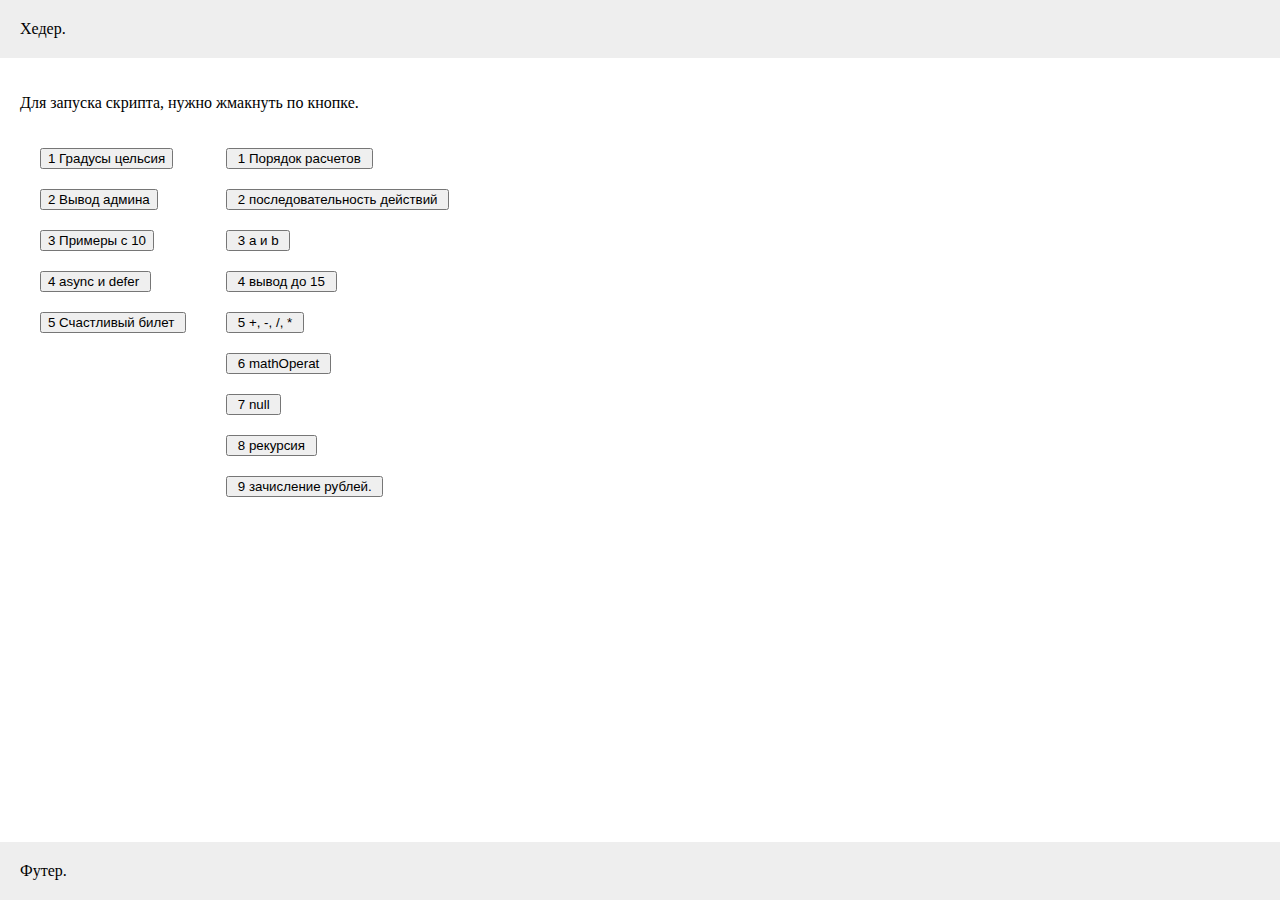
<file: AE/index.html>
<!DOCTYPE html>
<html lang="ru">

<head>
    <link rel="stylesheet" href="style.css">
    <meta charset="UTF-8">
    <title>ДЗ по JS</title>
</head>

<body class="Site">

<header>
    <div class="container">
        <p>Хедер.</p>
    </div>
</header>

<main class="Site-content container">

    <p> Для запуска скрипта, нужно жмакнуть по кнопке. </p>
    <div class="flex-container">
        <div>
            <input class="bat" type="button" name="hello"
                   value="1 Градусы цельсия" OnClick="loadScript('tCel','js/hw_1_1.js');">
            <input class="bat" type="button" name="hello"
                   value="2 Вывод админа" OnClick="loadScript('adm','js/hw_1_2.js');">
            <input class="bat" type="button" name="hello"
                   value="3 Примеры с 10" OnClick="loadScript('ind10','js/hw_1_3.js');">
            <input class="bat" type="button" name="hello"
                   value="4 async и defer " OnClick="loadScript('async_defer','js/hw_1_4.js');">
            <input class="bat" type="button" name="hello"
                   value="5 Счастливый билет " OnClick="loadScript('nTiket','js/hw_1_5.js');">
        </div>
        <div>
            <input class="bat" type="button" name="hello"
                   value=" 1 Порядок расчетов " OnClick="loadScript('abcd','js/hw_2_1.js');">
            <input class="bat" type="button" name="hello"
                   value=" 2 последовательность действий " OnClick="loadScript('sequencing','js/hw_2_2.js');">
            <input class="bat" type="button" name="hello"
                   value=" 3 a и b " OnClick="loadScript('AiB','js/hw_2_3.js');">
            <input class="bat" type="button" name="hello"
                   value=" 4 вывод до 15 " OnClick="loadScript('abcd','js/hw_2_4.js');">
            <input class="bat" type="button" name="hello"
                   value=" 5 +, -, /, * " OnClick="loadScript('pmdu','js/hw_2_5.js');">
            <input class="bat" type="button" name="hello"
                   value=" 6 mathOperat " OnClick="loadScript('mathOperat','js/hw_2_6.js');">
            <input class="bat" type="button" name="hello"
                   value=" 7 null " OnClick="loadScript('null','js/hw_2_7.js');">
            <input class="bat" type="button" name="hello"
                   value=" 8 рекурсия " OnClick="loadScript('recurs','js/hw_2_8.js');">
            <input class="bat" type="button" name="hello"
                   value=" 9 зачисление рублей. " OnClick="loadScript('rub','js/hw_2_9.js');">
        </div>
    </div>
    <!--<div class="bat">-->
    <!--<input type="button" value="Script2!"-->
    <!--name="hello" OnClick="vInfo('kod6');">-->
    <!--</div>-->

    <div id="info"></div>
    <br>
    <div id="descript"></div>
    <br>
    <div id="decision"></div>

</main>

<footer>
    <div class="container">
        <p>Футер.</p>
    </div>

</footer>

<script language="javascript">

    // /**
    //  * выводит в div с id "info" указанную информацию.
    //  */
    // function vInfo(inf) {
    //     document.getElementById('info').innerHTML = `${inf}`;
    // }

    /** Функция подключает внешний файл .js перед закрывающим тегом body.
     * Если скрипт с указанным id уже создан, то этот элемент script будет удален из body.
     * Чтобы браузер не ругался на повторно определяемые переменные, при перезапуске внешнего скрипта,
     * код скрипта, в подключаемом файле, нужно обернуть в функцию.
     * @param aidi значение id приваемое элементу script при создании этого элемента.
     * (При повторном обращении, к этой функции, ранее созданный элемент с этим id будет удаляться.)
     * @param url строка с папкой и именем файла js. ( Например js/script.js )
     */
    function loadScript(aidi, url) {
        let card = document.getElementById(aidi);
        // console.log(card);
        if (card === null) {
            let script = document.createElement('script');
            script.id = aidi;
            script.src = url;
            document.getElementsByTagName('body')[0].appendChild(script);
            document.getElementById('info').innerHTML = `Запущен скрипт ${url}`
        } else {
            remove(document.getElementById(aidi));
            document.getElementById('info').innerHTML = 'Этот скрипт уже запускался. Для перезапуска нажмите кнопку еще раз.'
        }
    }

    /**
     * удаляет из html элемент с указанным elem
     * @param elem это id элемента который необходимо удалить.
     * @returns {Node}
     */
    function remove(elem) {
        return elem.parentNode ? elem.parentNode.removeChild(elem) : elem;
    }

</script>
</body>
</html>
</file>
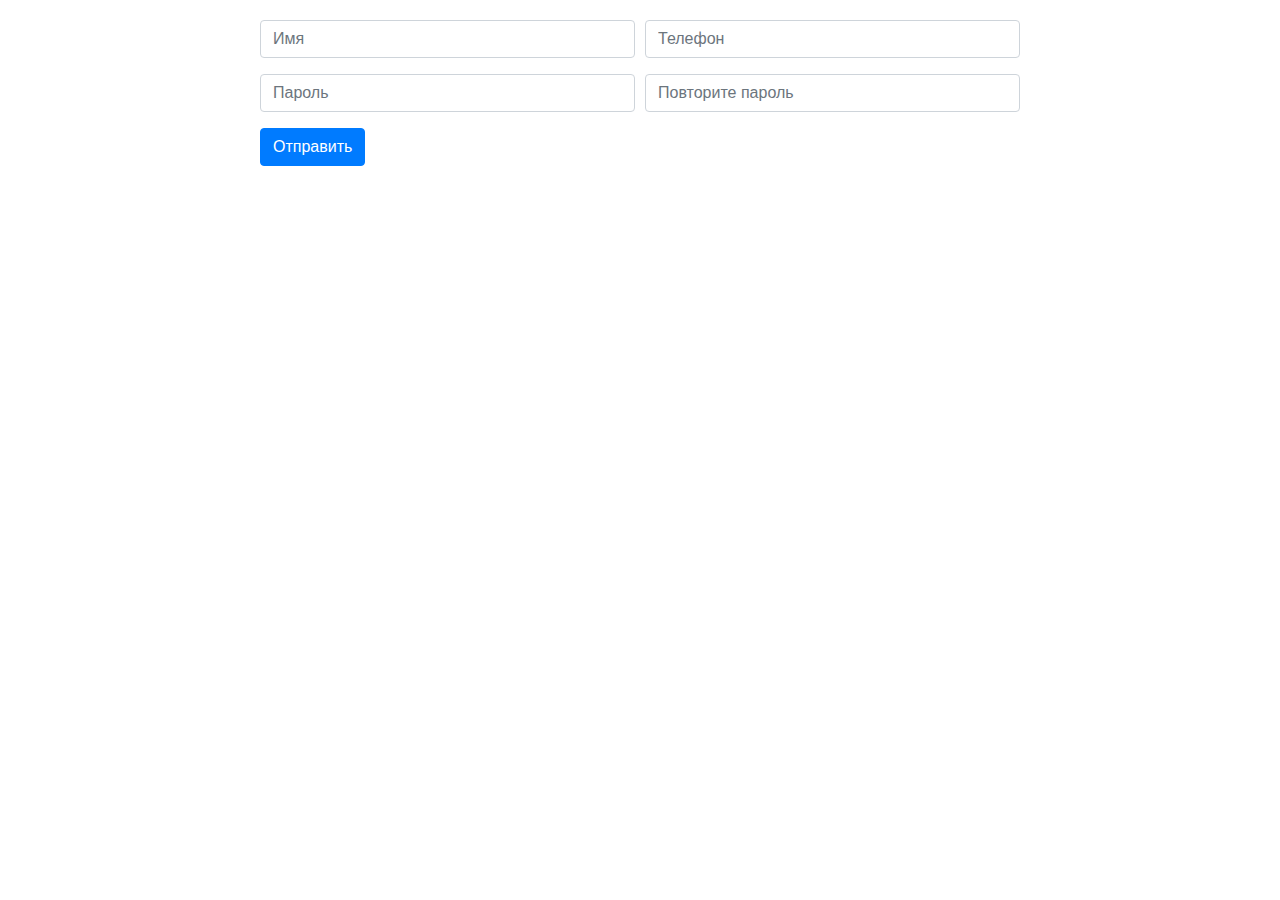
<file: form/index.html>
<!DOCTYPE html>
<html lang="en">
<head>
  <meta charset="UTF-8">
  <title>Форма</title>
  <meta name="viewport" content="width=device-width, initial-scale=1, shrink-to-fit=no">
  <link rel="stylesheet" href="https://maxcdn.bootstrapcdn.com/bootstrap/4.0.0/css/bootstrap.min.css" integrity="sha384-Gn5384xqQ1aoWXA+058RXPxPg6fy4IWvTNh0E263XmFcJlSAwiGgFAW/dAiS6JXm" crossorigin="anonymous">
  <style>
    .form-wrap {
      margin: auto;
      padding: 20px;
      max-width: 800px;
    }
  </style>
</head>
<body>
<div class="form-wrap">
  <form action="" class="my-form" action="">
    <div class="form-row">
      <div class="form-group col-md-6">
        <input type="text" name="name" class="form-control" placeholder="Имя">
      </div>
      <div class="form-group col-md-6">
        <input type="text" name="phone" class="form-control" placeholder="Телефон">
      </div>
    </div>

    <div class="form-row">
      <div class="form-group col-md-6">
        <input type="password" name="password" class="form-control " placeholder="Пароль">
        <!--<div class="invalid-feedback">-->
          <!--kjdfvolkdfolvkm kdfjvn djn kjndfgn-->
        <!--</div>-->
      </div>
      <div class="form-group col-md-6">
        <input type="password" name="password_repeat" class="form-control " placeholder="Повторите пароль">
      </div>
    </div>
    <button type="submit" class="btn btn-primary" > Отправить </button>
  </form>
</div>

<script src="js.js"></script>
</body>
</html>
</file>
<file: AE/style.css>
.Site {
  display: flex;
  min-height: 100vh;
  flex-direction: column;
  margin: auto 0; }

.Site-content {
  flex: 1; }

.container {
  max-width: 800px;
  margin: 20px; }

header, footer {
  min-height: 30px;
  background-color: #eee; }

.flex-container {
  display: flex; }

.bat {
  display: block;
  margin: 20px; }

/*# sourceMappingURL=style.css.map */
</file>
